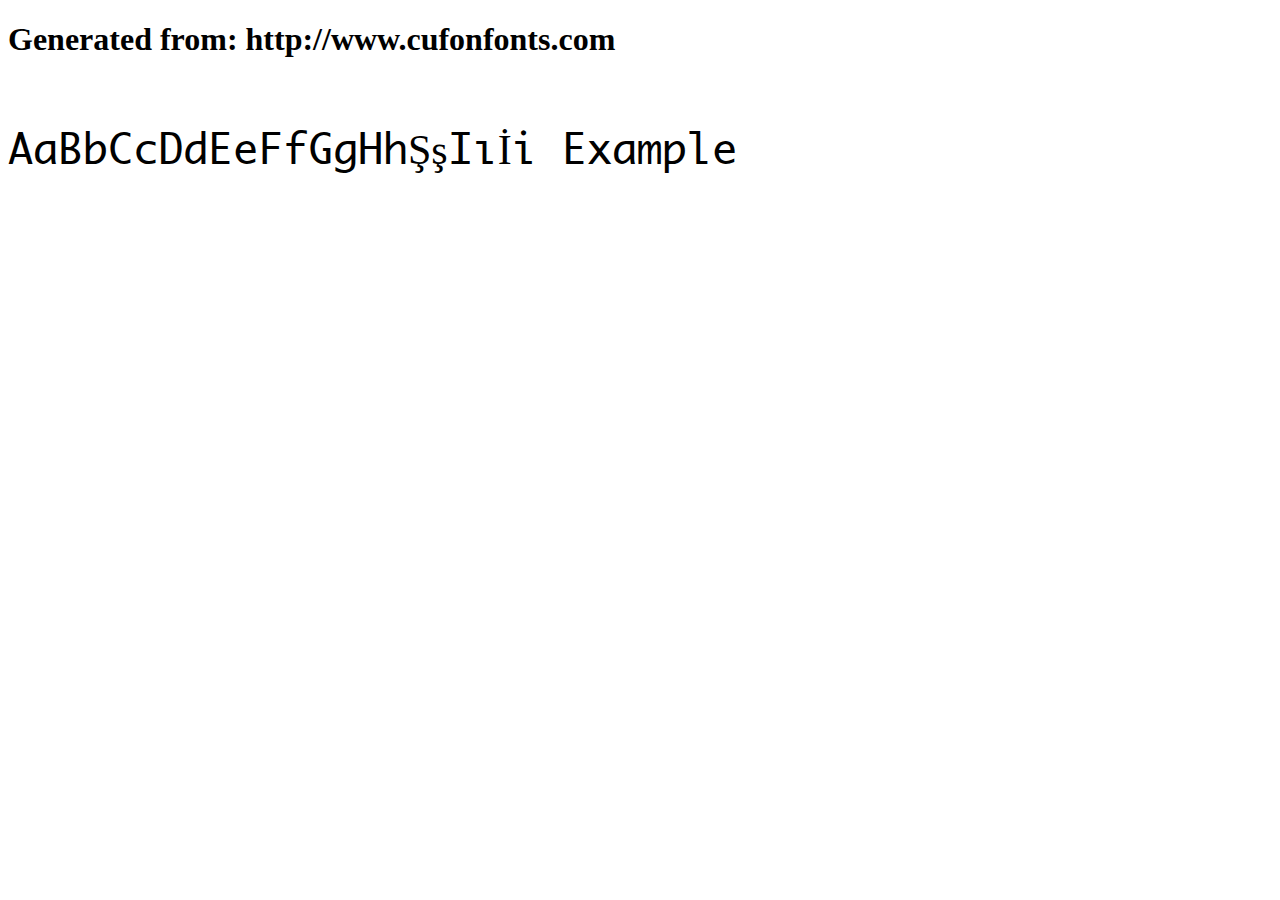
<file: css/monaco-cufonfonts-webfont/example.html>
<!DOCTYPE html>
<html xmlns="http://www.w3.org/1999/xhtml">
<head>
    <meta http-equiv="Content-Type" content="text/html; charset=utf-8"/>
    <link rel="stylesheet" type="text/css"
          href="style.css"/>
</head>

<body>

<h1>Generated from: http://www.cufonfonts.com</h1><br/>
<h1 style="font-family:'Monaco';font-weight:normal;font-size:42px">AaBbCcDdEeFfGgHhŞşIıİi Example</h1>


</body>
</html>
</file>
<file: css/monaco-cufonfonts-webfont/style.css>
/* #### Generated By: http://www.cufonfonts.com #### */

    @font-face {
    font-family: 'Monaco';
    font-style: normal;
    font-weight: normal;
    src: local('Monaco'), url('Monaco.woff') format('woff');
    }
</file>
